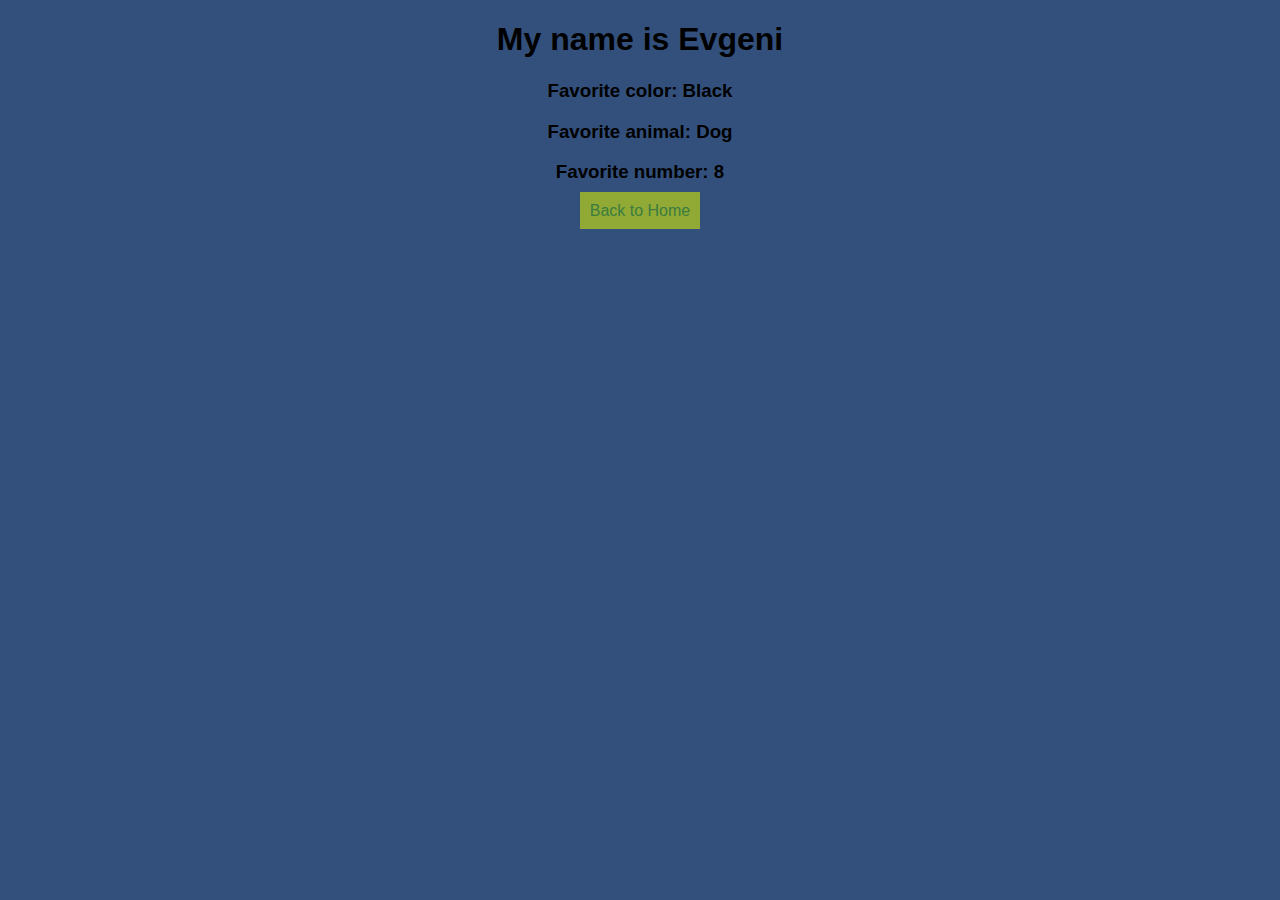
<file: about.html>
<!DOCTYPE html>
<head>
    <meta name="viewport" content="width=device-width, initial-scale=1.0">
    <meta charset="UTF-8">

    <title>About Page</title>

    <link rel="stylesheet" type="text/css" href="css/index.css">
</head>
<body>
	<h1>My name is Evgeni</h1>
	<h3>Favorite color: Black</h3>
	<h3>Favorite animal: Dog</h3>
	<h3 id="fav-num">Favorite number: 8</h3>
	<a href="home.html">Back to Home</a>
</body>
</file>
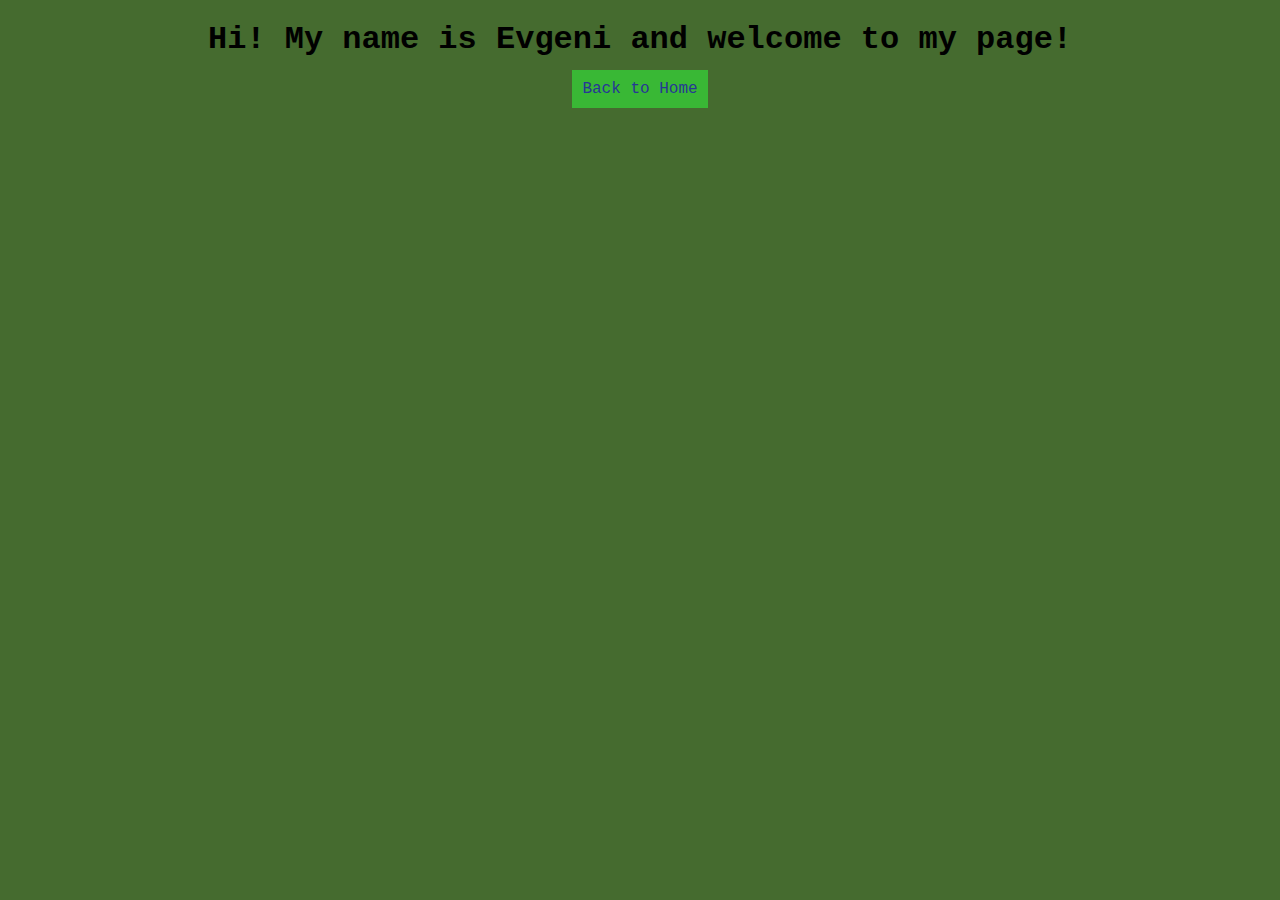
<file: evgeni.html>
<!DOCTYPE html>
<head>
    <meta name="viewport" content="width=device-width, initial-scale=1.0">
    <meta charset="UTF-8">

    <title>Evgeni's Page</title>

    <link rel="stylesheet" type="text/css" href="css/evgeni.css">
</head>
<body>
	<h1>Hi! My name is Evgeni and welcome to my page!</h1>
	<a href="home.html">Back to Home</a>
</body>
</file>
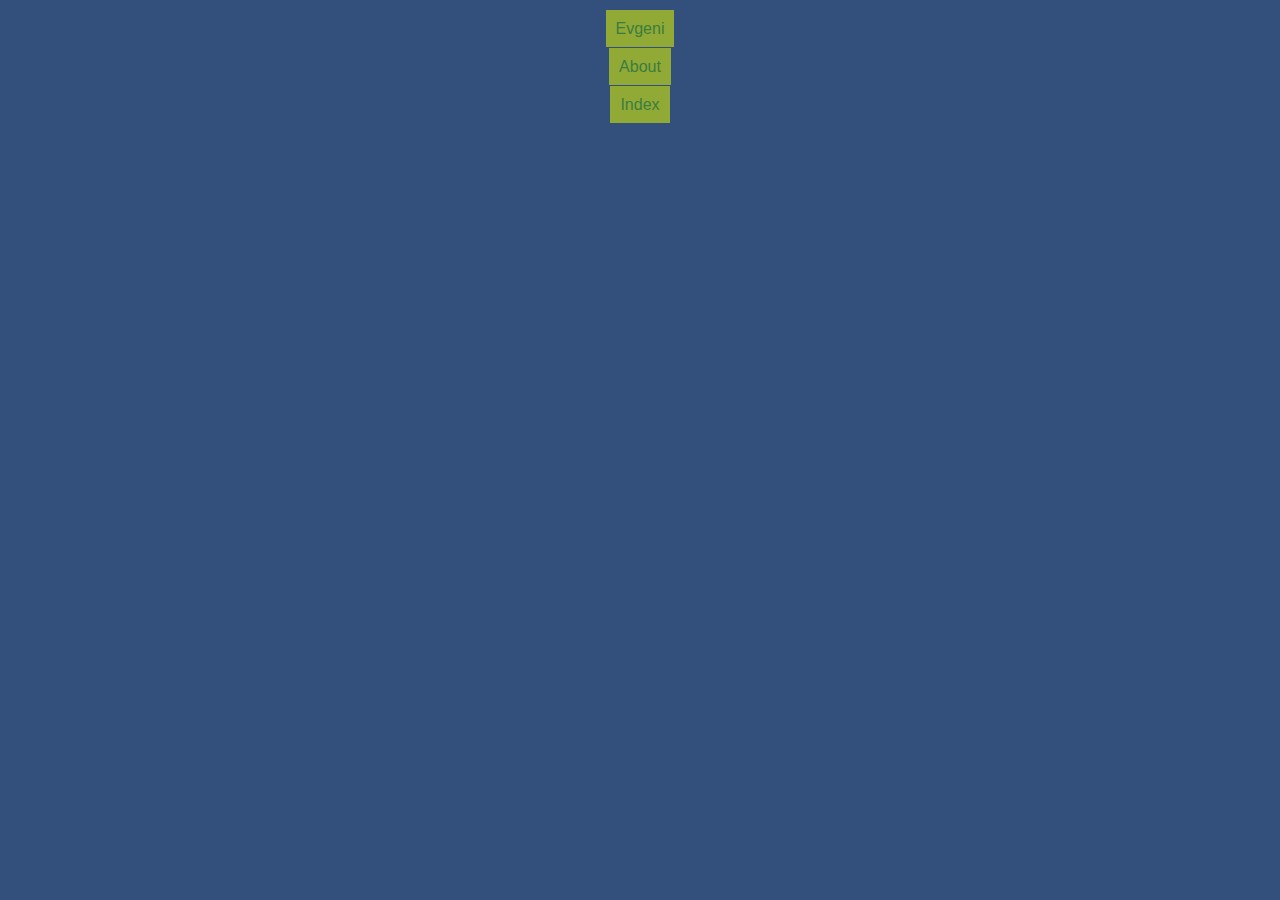
<file: home.html>
<!DOCTYPE html>
<head>
    <meta name="viewport" content="width=device-width, initial-scale=1.0">
    <meta charset="UTF-8">

    <title>Home Page</title>

    <link rel="stylesheet" type="text/css" href="css/index.css">
</head>
<body>
    <div class="link">
        <a href="evgeni.html">Evgeni</a>
    </div>
    <div class="link">
        <a href="about.html">About</a>
    </div>
    <div class="link">
        <a href="index.html">Index</a>
    </div>
</body>
</file>
<file: css/index.css>
body {
    font-family: Gill Sans, sans-serif;
    background-color: rgb(51, 80, 124);
    text-align: center;
  }
  
  a {
    text-decoration: none;
    color: rgb(59, 124, 64);
    background-color: rgb(145, 170, 53);
    padding: 10px;
  }
  
  img {
    display: block;
    margin-left: auto;
    margin-right: auto;
    width: 30%;
  
  }
  
  .link {
    margin: 20px;
  }
</file>
<file: css/evgeni.css>
body {
    font-family: Courier New;
    background-color: rgb(69, 107, 47);
    text-align: center;
  }
  
  a {
    text-decoration: none;
    color: rgb(38, 55, 150);
    background-color: rgb(57, 184, 53);
    padding: 10px;
  }
</file>
